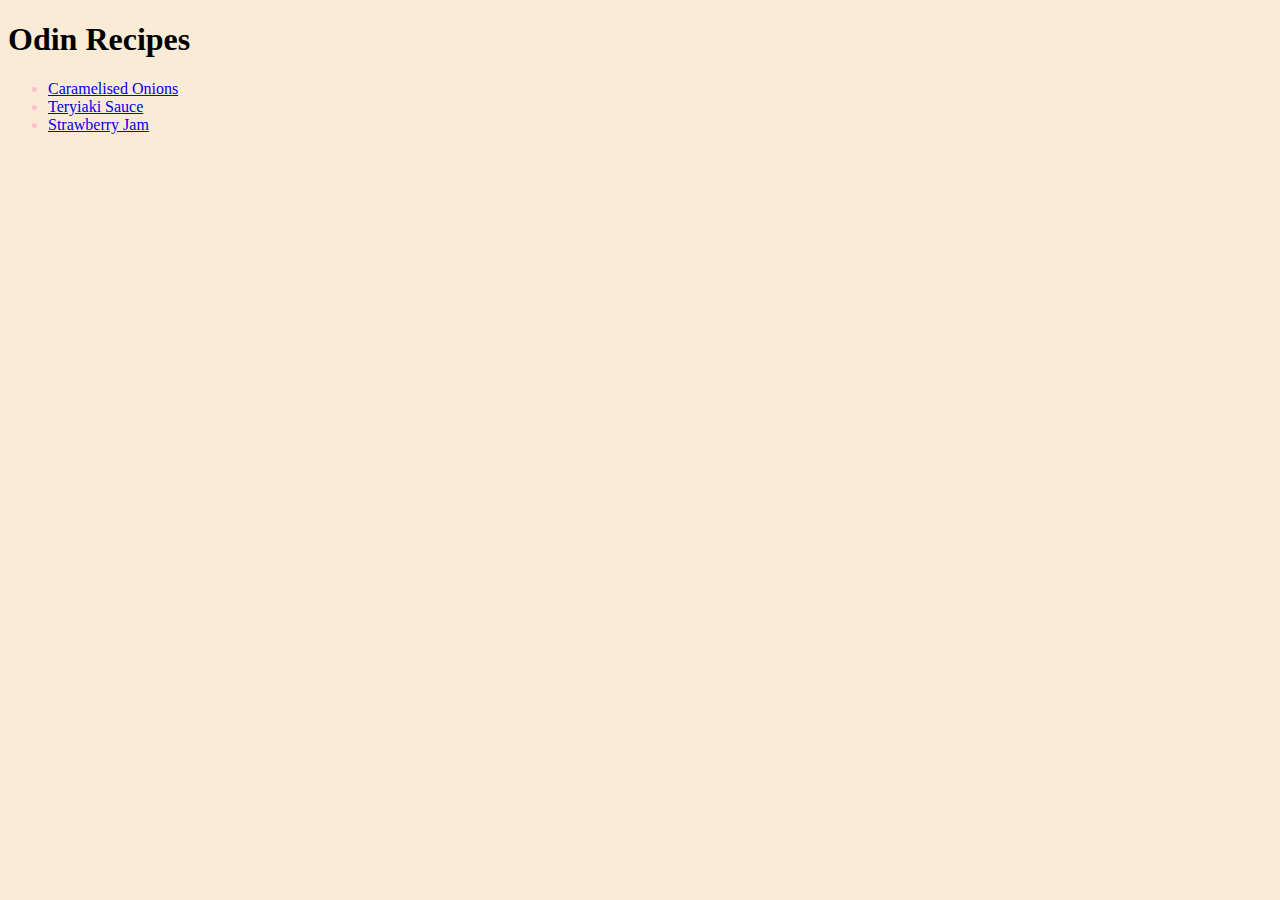
<file: index.html>
<!DOCTYPE html>
<html lang="en">
    <head>
        <meta charset="utf-8">
        <link rel="stylesheet" href="styles.css">
        <title>Recipes!</title>
    </head>
    <body>
        <h1>Odin Recipes</h1>  
        
        <ul class="links">
            <li><a href="recipes/car_onions.html">Caramelised Onions</a></li>
            <li><a href="recipes/teryiaki.html">Teryiaki Sauce</a></li>
            <li><a href="recipes/straw_jam.html">Strawberry Jam</a></li>
        </ul>
        
    </body>
</html>
</file>
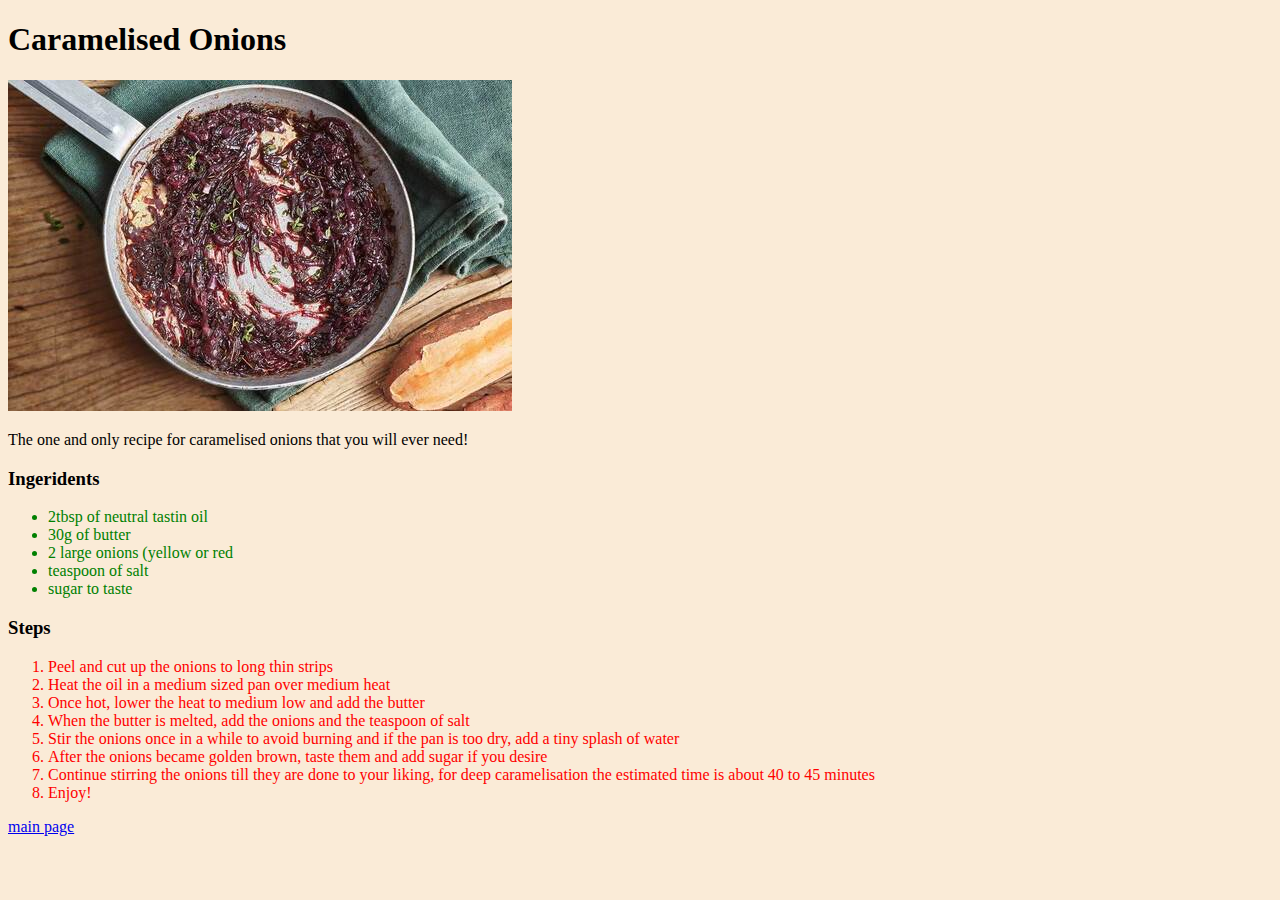
<file: recipes/car_onions.html>
<!DOCTYPE html>
<html lang="en">
    <head>
        <meta charset="utf-8">
        <link rel="stylesheet" href="../styles.css">
        <title>Recipes!</title>
    </head>
    <body>
        <h1>Caramelised Onions</h1>
        
        <img src="../recipe_imgs/car_onions.jpg" alt="Picture of caramelised onions in a pan">
    
        <p>The one and only recipe for caramelised onions that you will ever need!</p>
        
        <h3>Ingeridents</h3>
        
        <ul>
            <li>2tbsp of neutral tastin oil</li>
            <li>30g of butter</li>
            <li>2 large onions (yellow or red</li>
            <li>teaspoon of salt</li>
            <li>sugar to taste</li>
        </ul>

        <h3>Steps</h3>
        <ol>
            <li>Peel and cut up the onions to long thin strips</li>
            <li>Heat the oil in a medium sized pan over medium heat</li>
            <li>Once hot, lower the heat to medium low and add the butter</li>
            <li>When the butter is melted, add the onions and the teaspoon of salt</li>
            <li>Stir the onions once in a while to avoid burning and if the pan is too dry, add a tiny splash of water</li>
            <li>After the onions became golden brown, taste them and add sugar if you desire</li>
            <li>Continue stirring the onions till they are done to your liking, for deep caramelisation the estimated time is about 40 to 45 minutes</li>
            <li>Enjoy!</li>
        </ol>
        
        <a href="../index.html">main page</a>
    </body>
</html>
</file>
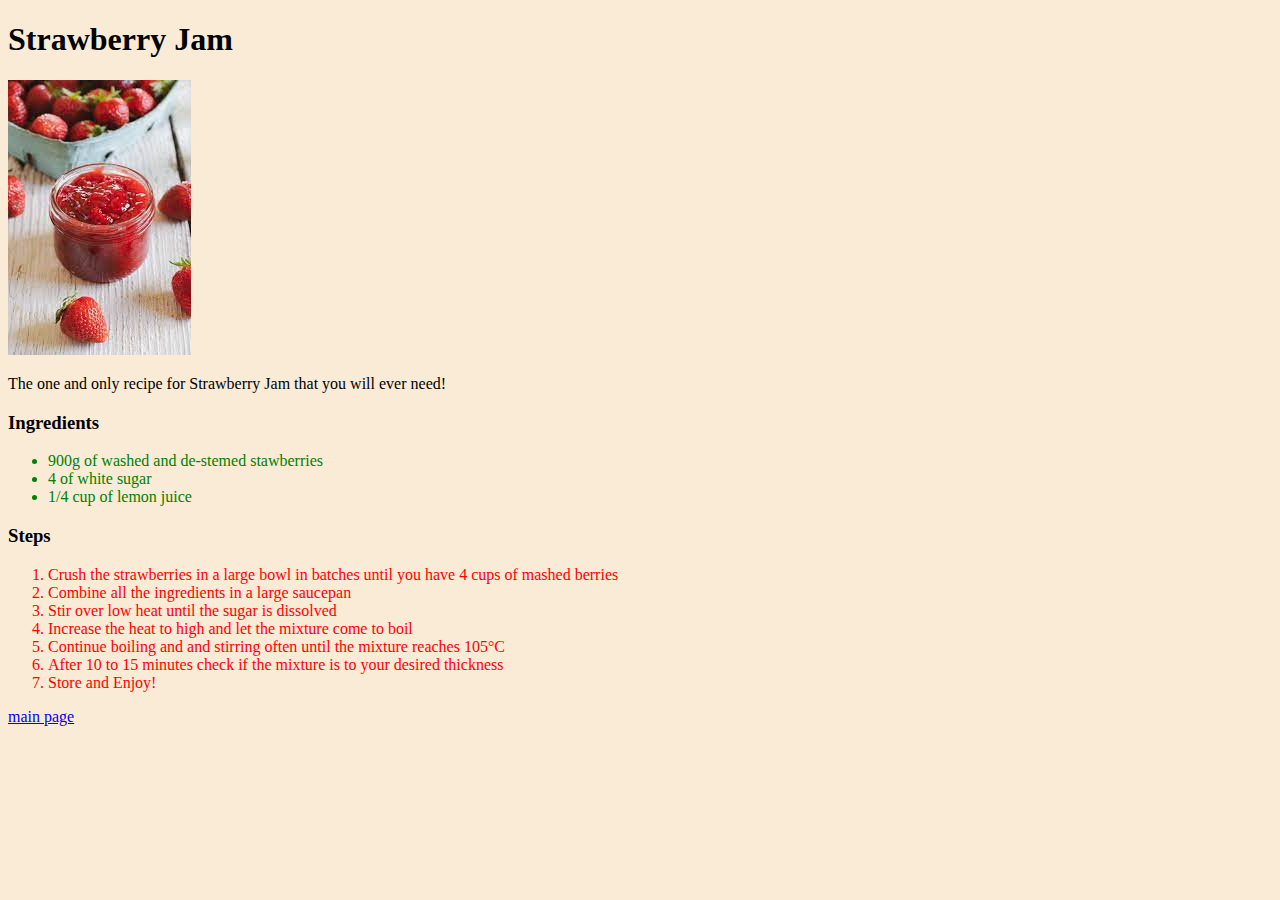
<file: recipes/straw_jam.html>
<!DOCTYPE html>
<html lang="en">
    <head>
        <meta charset="utf-8">
        <link rel="stylesheet" href="../styles.css">
        <title>Strawberry Jam</title>
    </head>
    <body>
        <h1>Strawberry Jam</h1>

        <img src="../recipe_imgs/strawberry_jam.jpeg">

        <p>The one and only recipe for Strawberry Jam that you will ever need!</p>

        <h3>Ingredients</h3>
        <ul>
            <li>900g of washed and de-stemed stawberries</li>
            <li>4 of white sugar</li>
            <li>1/4 cup of lemon juice</li>
        </ul>

        <h3>Steps</h3>
        <ol>
            <li>Crush the strawberries in a large bowl in batches until you have 4 cups of mashed berries</li>
            <li>Combine all the ingredients in a large saucepan</li>
            <li>Stir over low heat until the sugar is dissolved</li>
            <li>Increase the heat to high and let the mixture come to boil</li>
            <li>Continue boiling and and stirring often until the mixture reaches 105°C</li>
            <li>After 10 to 15 minutes check if the mixture is to your desired thickness</li>
            <li>Store and Enjoy!</li>
        </ol>


        <a href="../index.html">main page</a>
    </body>
</html>
</file>
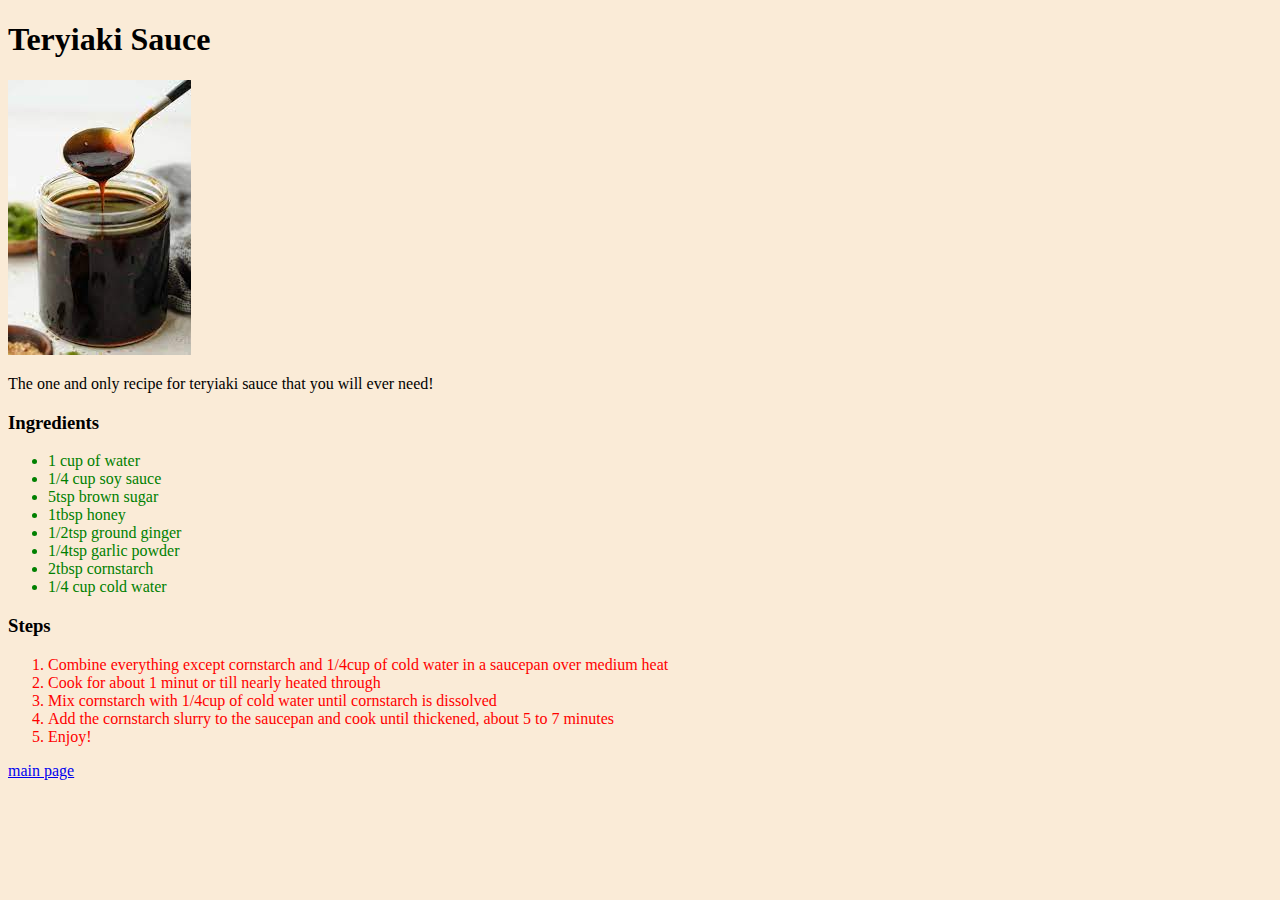
<file: recipes/teryiaki.html>
<!DOCTYPE html>
<html lang="en">
    <head>
        <meta charset="utf-8">
        <link rel="stylesheet" href="../styles.css">
        <title>Teryiaki Sauce</title>
    </head>
    <body>
        <h1>Teryiaki Sauce</h1>

        <img src="../recipe_imgs/teryiaki_sauce.jpeg">

        <p>The one and only recipe for teryiaki sauce that you will ever need!</p>

        <h3>Ingredients</h3>

        <ul>
            <li>1 cup of water</li>
            <li>1/4 cup soy sauce</li>
            <li>5tsp brown sugar</li>
            <li>1tbsp honey</li>
            <li>1/2tsp ground ginger</li>
            <li>1/4tsp garlic powder</li>
            <li>2tbsp cornstarch</li>
            <li>1/4 cup cold water</li>
        </ul>
        
        <h3>Steps</h3>

        <ol>
            <li>Combine everything except cornstarch and 1/4cup of cold water in a saucepan over medium heat</li>
            <li>Cook for about 1 minut or till nearly heated through</li>
            <li>Mix cornstarch with 1/4cup of cold water until cornstarch is dissolved</li>
            <li>Add the cornstarch slurry to the saucepan and cook until thickened, about 5 to 7 minutes</li>
            <li>Enjoy!</li>
        </ol>

        <a href="../index.html" alt="picture of teryiaki sauce">main page</a>
    </body>
</html>
</file>
<file: styles.css>
body{
    background-color:   antiquewhite
}

ul{
    color: green;
}

ol{
    color: red;
}

.links{
    color: pink;
}
</file>
